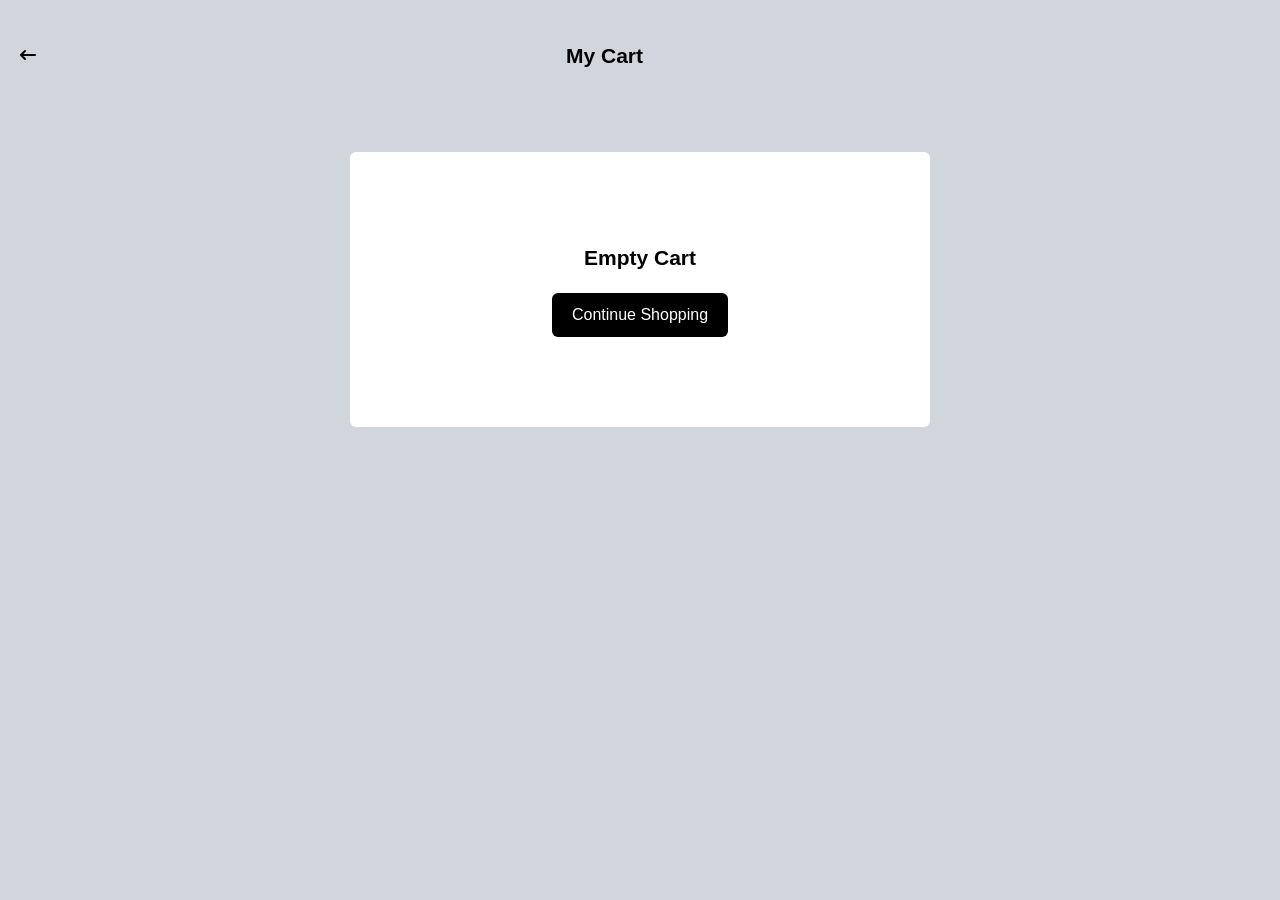
<file: cart.html>
<!doctype html>
<html lang="en">
  <head>
    <meta charset="UTF-8" />
    <meta name="viewport" content="width=device-width, initial-scale=1.0" />
    <title>Cart Page</title>
    <link rel="stylesheet" href="src/output.css" />
    <link
      rel="stylesheet"
      href="https://cdnjs.cloudflare.com/ajax/libs/font-awesome/6.5.1/css/all.min.css"
      crossorigin="anonymous"
      referrerpolicy="no-referrer"
    />
  </head>
  <body class="bg-gray-300 py-20 px-15 sm:px-15 lg:px-0 lg:py-40">
    <div class="container lg:px-20">
      
      <div class="flex flex-col gap-20">
        <div class="flex items-center 2xl:gap-530 sm:gap-20 lg:gap-20 pb-20 lg:pb-30">
          <a href="index.html"><i class="fa-solid fa-arrow-left-long"></i></a>
          <h3 class="font-bold text-black text-[18px] lg:text-[21px]">My Cart</h3>
        </div>
        <div>
          <div
            id="maincart"
            class="flex items-center justify-between bg-[#0D0D0D] py-10 px-10 text-[14px] md:text-[16px] lg:text-[18px] font-bold text-white"
          >
            <h3>product</h3>
            <h3>quantity</h3>
            <h3>subtotal</h3>
          </div>
          <div class="" id="carditem"></div>
        </div>
        <div class="flex flex-col lg:flex-row justify-between gap-30 lg:gap-0">
          <div
            id="couponcontainer"
            class="bg-white p-10 w-full max-w-370 h-45 rounded-md transition-all duration-100 ease-linear"
          >
            <div class="flex items-center justify-between pb-15">
              <h3>Apply Coupon</h3>
              <div>
                <i id="arrow" class="fa-solid fa-angle-down"></i>
              </div>
            </div>
            <div
              id="inputcontainer"
              class="hidden transition-all duration-600 ease-linear"
            >
              <div>
                <div class="flex items-center gap-10 md:gap-20">
                  <div class="border border-gray-400 py-5 px-10 md:px-20 rounded-md flex-1">
                    <input
                      class="w-full outline-0 border-0 placeholder:text-black text-[13px] md:text-[14px] mb-4"
                      type="text"
                      name=""
                      id="input"
                      placeholder="Enter Your Coupon Code"
                    />
                  </div>
                  <button
                    class="border-0 bg-blue-500 pt-3 pb-8 px-15 md:px-20 flex justify-center items-center rounded-md text-white whitespace-nowrap"
                    id="submit"
                  >
                    Apply
                  </button>
                </div>
                <div class="text-[12px] text-blue-500 h-10" id="message"></div>
              </div>
            </div>
          </div>
          <div id="subtotal" class="flex justify-start lg:justify-end w-full lg:w-auto sm:justify-end"></div>
        </div>
      </div>
    </div>

    <script src="cart.js"></script>
  </body>
</html>
</file>
<file: src/output.css>
/*! tailwindcss v4.3.3 | MIT License | https://tailwindcss.com */
@import url("https://fonts.googleapis.com/css2?family=Inter:ital,opsz,wght@0,14..32,100..900;1,14..32,100..900&display=swap");
@layer properties;
@layer theme, base, components, utilities;
@layer theme {
  :root, :host {
    --font-sans: -apple-system, BlinkMacSystemFont, "Segoe UI", Roboto, "Helvetica Neue",
      "Noto Sans", Arial, sans-serif, "Apple Color Emoji", "Segoe UI Emoji",
      "Segoe UI Symbol", "Noto Color Emoji";
    --font-mono: ui-monospace, SFMono-Regular, Menlo, Monaco, Consolas, "Liberation Mono",
      "Courier New", monospace;
    --color-red-400: oklch(70.4% 0.191 22.216);
    --color-red-500: oklch(63.7% 0.237 25.331);
    --color-green-600: oklch(62.7% 0.194 149.214);
    --color-blue-500: oklch(62.3% 0.214 259.815);
    --color-gray-200: oklch(92.8% 0.006 264.531);
    --color-gray-300: oklch(87.2% 0.01 258.338);
    --color-gray-400: oklch(70.7% 0.022 261.325);
    --color-gray-500: oklch(55.1% 0.027 264.364);
    --color-gray-600: oklch(44.6% 0.03 256.802);
    --color-black: #000;
    --color-white: #fff;
    --spacing: 1px;
    --font-weight-medium: 500;
    --font-weight-semibold: 600;
    --font-weight-bold: 700;
    --font-weight-black: 900;
    --radius-md: 0.375rem;
    --default-transition-duration: 150ms;
    --default-transition-timing-function: cubic-bezier(0.4, 0, 0.2, 1);
    --default-font-family: var(--font-sans);
    --default-mono-font-family: var(--font-mono);
    --font-inter: "Inter", sans-serif;
    --radius-br12: 12px;
    --radius-br8: 8px;
    --radius-br30: 30px;
    --radius-br40: 40px;
  }
}
@layer base {
  *, ::after, ::before, ::backdrop, ::file-selector-button {
    box-sizing: border-box;
    margin: 0;
    padding: 0;
    border: 0 solid;
  }
  html, :host {
    line-height: 1.5;
    -webkit-text-size-adjust: 100%;
    tab-size: 4;
    font-family: var(--default-font-family, -apple-system, BlinkMacSystemFont, "Segoe UI", Roboto, "Helvetica Neue", "Noto Sans", Arial, sans-serif, "Apple Color Emoji", "Segoe UI Emoji", "Segoe UI Symbol", "Noto Color Emoji");
    font-feature-settings: var(--default-font-feature-settings, normal);
    font-variation-settings: var(--default-font-variation-settings, normal);
    -webkit-tap-highlight-color: transparent;
  }
  hr {
    height: 0;
    color: inherit;
    border-top-width: 1px;
  }
  abbr:where([title]) {
    -webkit-text-decoration: underline dotted;
    text-decoration: underline dotted;
  }
  h1, h2, h3, h4, h5, h6 {
    font-size: inherit;
    font-weight: inherit;
  }
  a {
    color: inherit;
    -webkit-text-decoration: inherit;
    text-decoration: inherit;
  }
  b, strong {
    font-weight: bolder;
  }
  code, kbd, samp, pre {
    font-family: var(--default-mono-font-family, ui-monospace, SFMono-Regular, Menlo, Monaco, Consolas, "Liberation Mono", "Courier New", monospace);
    font-feature-settings: var(--default-mono-font-feature-settings, normal);
    font-variation-settings: var(--default-mono-font-variation-settings, normal);
    font-size: 1em;
  }
  small {
    font-size: 80%;
  }
  sub, sup {
    font-size: 75%;
    line-height: 0;
    position: relative;
    vertical-align: baseline;
  }
  sub {
    bottom: -0.25em;
  }
  sup {
    top: -0.5em;
  }
  table {
    text-indent: 0;
    border-color: inherit;
    border-collapse: collapse;
  }
  :-moz-focusring:where(:not(iframe)) {
    outline: auto;
  }
  progress {
    vertical-align: baseline;
  }
  summary {
    display: list-item;
  }
  ol, ul, menu {
    list-style: none;
  }
  img, svg, video, canvas, audio, iframe, embed, object {
    display: block;
    vertical-align: middle;
  }
  img, video {
    max-width: 100%;
    height: auto;
  }
  button, input, select, optgroup, textarea, ::file-selector-button {
    font: inherit;
    font-feature-settings: inherit;
    font-variation-settings: inherit;
    letter-spacing: inherit;
    color: inherit;
    border-radius: 0;
    background-color: transparent;
    opacity: 1;
  }
  :where(select:is([multiple], [size])) optgroup {
    font-weight: bolder;
  }
  :where(select:is([multiple], [size])) optgroup option {
    padding-inline-start: 20px;
  }
  ::file-selector-button {
    margin-inline-end: 4px;
  }
  ::placeholder {
    opacity: 1;
  }
  @supports (not (-webkit-appearance: -apple-pay-button))  or (contain-intrinsic-size: 1px) {
    ::placeholder {
      color: currentcolor;
      @supports (color: color-mix(in lab, red, red)) {
        color: color-mix(in oklab, currentcolor 50%, transparent);
      }
    }
  }
  textarea {
    resize: vertical;
  }
  ::-webkit-search-decoration {
    -webkit-appearance: none;
  }
  ::-webkit-date-and-time-value {
    min-height: 1lh;
    text-align: inherit;
  }
  ::-webkit-datetime-edit {
    display: inline-flex;
  }
  ::-webkit-datetime-edit-fields-wrapper {
    padding: 0;
  }
  ::-webkit-datetime-edit, ::-webkit-datetime-edit-year-field, ::-webkit-datetime-edit-month-field, ::-webkit-datetime-edit-day-field, ::-webkit-datetime-edit-hour-field, ::-webkit-datetime-edit-minute-field, ::-webkit-datetime-edit-second-field, ::-webkit-datetime-edit-millisecond-field, ::-webkit-datetime-edit-meridiem-field {
    padding-block: 0;
  }
  ::-webkit-calendar-picker-indicator {
    line-height: 1;
  }
  :-moz-ui-invalid {
    box-shadow: none;
  }
  button, input:where([type="button"], [type="reset"], [type="submit"]), ::file-selector-button {
    appearance: button;
  }
  ::-webkit-inner-spin-button, ::-webkit-outer-spin-button {
    height: auto;
  }
  [hidden]:where(:not([hidden="until-found"])) {
    display: none !important;
  }
}
@layer utilities {
  .sticky {
    position: sticky;
  }
  .top-0 {
    top: 0px;
  }
  .z-99 {
    z-index: 99;
  }
  .container {
    @media (width >= 175px) {
      max-width: 175px;
    }
    @media (width >= 480px) {
      max-width: 480px;
    }
    @media (width >= 768px) {
      max-width: 768px;
    }
    @media (width >= 901px) {
      max-width: 901px;
    }
    @media (width >= 992px) {
      max-width: 992px;
    }
    @media (width >= 1280px) {
      max-width: 1280px;
    }
    max-width: 1170px;
    width: 100%;
    margin: 0 auto;
  }
  .mx-330 {
    margin-inline: calc(var(--spacing) * 330);
  }
  .my-10 {
    margin-block: calc(var(--spacing) * 10);
  }
  .mt-20 {
    margin-top: calc(var(--spacing) * 20);
  }
  .mt-30 {
    margin-top: calc(var(--spacing) * 30);
  }
  .mb-4 {
    margin-bottom: calc(var(--spacing) * 4);
  }
  .mb-30 {
    margin-bottom: calc(var(--spacing) * 30);
  }
  .mb-150 {
    margin-bottom: calc(var(--spacing) * 150);
  }
  .block {
    display: block;
  }
  .flex {
    display: flex;
  }
  .grid {
    display: grid;
  }
  .hidden {
    display: none;
  }
  .table {
    display: table;
  }
  .h-1 {
    height: var(--spacing);
  }
  .h-10 {
    height: calc(var(--spacing) * 10);
  }
  .h-30 {
    height: calc(var(--spacing) * 30);
  }
  .h-40 {
    height: calc(var(--spacing) * 40);
  }
  .h-45 {
    height: calc(var(--spacing) * 45);
  }
  .h-46 {
    height: calc(var(--spacing) * 46);
  }
  .h-50 {
    height: calc(var(--spacing) * 50);
  }
  .h-68 {
    height: calc(var(--spacing) * 68);
  }
  .min-h-screen {
    min-height: 100vh;
  }
  .btn {
    border-radius: calc(infinity * 1px);
    background-color: var(--color-white);
    padding-inline: calc(var(--spacing) * 50);
    padding-block: calc(var(--spacing) * 20);
    color: var(--color-black);
    &:hover {
      @media (hover: hover) {
        cursor: url(/dragon-fite.svg),auto;
      }
    }
    @media (width >= 175px) {
      width: 100%;
    }
    @media (width >= 768px) {
      padding-block: calc(var(--spacing) * 16);
    }
  }
  .w-20 {
    width: calc(var(--spacing) * 20);
  }
  .w-30 {
    width: calc(var(--spacing) * 30);
  }
  .w-40 {
    width: calc(var(--spacing) * 40);
  }
  .w-50 {
    width: calc(var(--spacing) * 50);
  }
  .w-full {
    width: 100%;
  }
  .max-w-195 {
    max-width: calc(var(--spacing) * 195);
  }
  .max-w-210 {
    max-width: calc(var(--spacing) * 210);
  }
  .max-w-310 {
    max-width: calc(var(--spacing) * 310);
  }
  .max-w-370 {
    max-width: calc(var(--spacing) * 370);
  }
  .max-w-510 {
    max-width: calc(var(--spacing) * 510);
  }
  .max-w-513 {
    max-width: calc(var(--spacing) * 513);
  }
  .max-w-530 {
    max-width: calc(var(--spacing) * 530);
  }
  .max-w-542 {
    max-width: calc(var(--spacing) * 542);
  }
  .max-w-650 {
    max-width: calc(var(--spacing) * 650);
  }
  .max-w-720 {
    max-width: calc(var(--spacing) * 720);
  }
  .max-w-820 {
    max-width: calc(var(--spacing) * 820);
  }
  .max-w-1170 {
    max-width: calc(var(--spacing) * 1170);
  }
  .flex-1 {
    flex: 1;
  }
  .border-collapse {
    border-collapse: collapse;
  }
  .transform {
    transform: var(--tw-rotate-x,) var(--tw-rotate-y,) var(--tw-rotate-z,) var(--tw-skew-x,) var(--tw-skew-y,);
  }
  .cursor-\[url\(\/dragon\.svg\)\,auto\] {
    cursor: url(/dragon.svg),auto;
  }
  .resize {
    resize: both;
  }
  .grid-cols-3 {
    grid-template-columns: repeat(3, minmax(0, 1fr));
  }
  .flex-col {
    flex-direction: column;
  }
  .flex-wrap {
    flex-wrap: wrap;
  }
  .items-center {
    align-items: center;
  }
  .items-end {
    align-items: flex-end;
  }
  .justify-between {
    justify-content: space-between;
  }
  .justify-center {
    justify-content: center;
  }
  .justify-start {
    justify-content: flex-start;
  }
  .gap-3 {
    gap: calc(var(--spacing) * 3);
  }
  .gap-5 {
    gap: calc(var(--spacing) * 5);
  }
  .gap-10 {
    gap: calc(var(--spacing) * 10);
  }
  .gap-12 {
    gap: calc(var(--spacing) * 12);
  }
  .gap-15 {
    gap: calc(var(--spacing) * 15);
  }
  .gap-20 {
    gap: calc(var(--spacing) * 20);
  }
  .gap-24 {
    gap: calc(var(--spacing) * 24);
  }
  .gap-30 {
    gap: calc(var(--spacing) * 30);
  }
  .gap-38 {
    gap: calc(var(--spacing) * 38);
  }
  .gap-530 {
    gap: calc(var(--spacing) * 530);
  }
  .gap-y-29 {
    row-gap: calc(var(--spacing) * 29);
  }
  .gap-y-30 {
    row-gap: calc(var(--spacing) * 30);
  }
  .gap-y-40 {
    row-gap: calc(var(--spacing) * 40);
  }
  .overflow-hidden {
    overflow: hidden;
  }
  .rounded {
    border-radius: 0.25rem;
  }
  .rounded-br12 {
    border-radius: var(--radius-br12);
  }
  .rounded-br30 {
    border-radius: var(--radius-br30);
  }
  .rounded-br40 {
    border-radius: var(--radius-br40);
  }
  .rounded-full {
    border-radius: calc(infinity * 1px);
  }
  .rounded-md {
    border-radius: var(--radius-md);
  }
  .border {
    border-style: var(--tw-border-style);
    border-width: 1px;
  }
  .border-0 {
    border-style: var(--tw-border-style);
    border-width: 0px;
  }
  .border-t {
    border-top-style: var(--tw-border-style);
    border-top-width: 1px;
  }
  .border-b {
    border-bottom-style: var(--tw-border-style);
    border-bottom-width: 1px;
  }
  .border-solid {
    --tw-border-style: solid;
    border-style: solid;
  }
  .border-black {
    border-color: var(--color-black);
  }
  .border-gray-200 {
    border-color: var(--color-gray-200);
  }
  .border-gray-400 {
    border-color: var(--color-gray-400);
  }
  .border-white {
    border-color: var(--color-white);
  }
  .bg-\[\#0D0D0D\] {
    background-color: #0D0D0D;
  }
  .bg-\[\#191919\] {
    background-color: #191919;
  }
  .bg-black {
    background-color: var(--color-black);
  }
  .bg-blue-500 {
    background-color: var(--color-blue-500);
  }
  .bg-gray-200 {
    background-color: var(--color-gray-200);
  }
  .bg-gray-300 {
    background-color: var(--color-gray-300);
  }
  .bg-gray-400 {
    background-color: var(--color-gray-400);
  }
  .bg-white {
    background-color: var(--color-white);
  }
  .object-cover {
    object-fit: cover;
  }
  .p-10 {
    padding: calc(var(--spacing) * 10);
  }
  .px-10 {
    padding-inline: calc(var(--spacing) * 10);
  }
  .px-15 {
    padding-inline: calc(var(--spacing) * 15);
  }
  .px-20 {
    padding-inline: calc(var(--spacing) * 20);
  }
  .px-30 {
    padding-inline: calc(var(--spacing) * 30);
  }
  .px-40 {
    padding-inline: calc(var(--spacing) * 40);
  }
  .py-5 {
    padding-block: calc(var(--spacing) * 5);
  }
  .py-8 {
    padding-block: calc(var(--spacing) * 8);
  }
  .py-10 {
    padding-block: calc(var(--spacing) * 10);
  }
  .py-14 {
    padding-block: calc(var(--spacing) * 14);
  }
  .py-15 {
    padding-block: calc(var(--spacing) * 15);
  }
  .py-20 {
    padding-block: calc(var(--spacing) * 20);
  }
  .py-30 {
    padding-block: calc(var(--spacing) * 30);
  }
  .py-80 {
    padding-block: calc(var(--spacing) * 80);
  }
  .py-90 {
    padding-block: calc(var(--spacing) * 90);
  }
  .pt-3 {
    padding-top: calc(var(--spacing) * 3);
  }
  .pt-8 {
    padding-top: calc(var(--spacing) * 8);
  }
  .pt-15 {
    padding-top: calc(var(--spacing) * 15);
  }
  .pt-28 {
    padding-top: calc(var(--spacing) * 28);
  }
  .pt-72 {
    padding-top: calc(var(--spacing) * 72);
  }
  .pb-8 {
    padding-bottom: calc(var(--spacing) * 8);
  }
  .pb-10 {
    padding-bottom: calc(var(--spacing) * 10);
  }
  .pb-12 {
    padding-bottom: calc(var(--spacing) * 12);
  }
  .pb-15 {
    padding-bottom: calc(var(--spacing) * 15);
  }
  .pb-16 {
    padding-bottom: calc(var(--spacing) * 16);
  }
  .pb-20 {
    padding-bottom: calc(var(--spacing) * 20);
  }
  .pb-30 {
    padding-bottom: calc(var(--spacing) * 30);
  }
  .pb-40 {
    padding-bottom: calc(var(--spacing) * 40);
  }
  .pb-60 {
    padding-bottom: calc(var(--spacing) * 60);
  }
  .pb-70 {
    padding-bottom: calc(var(--spacing) * 70);
  }
  .pb-80 {
    padding-bottom: calc(var(--spacing) * 80);
  }
  .pb-100 {
    padding-bottom: calc(var(--spacing) * 100);
  }
  .pb-246 {
    padding-bottom: calc(var(--spacing) * 246);
  }
  .text-center {
    text-align: center;
  }
  .text-right {
    text-align: right;
  }
  .font-inter {
    font-family: var(--font-inter);
  }
  .text-\[12px\] {
    font-size: 12px;
  }
  .text-\[13px\] {
    font-size: 13px;
  }
  .text-\[14px\] {
    font-size: 14px;
  }
  .text-\[15px\] {
    font-size: 15px;
  }
  .text-\[16px\] {
    font-size: 16px;
  }
  .text-\[18px\] {
    font-size: 18px;
  }
  .text-\[20px\] {
    font-size: 20px;
  }
  .text-\[21px\] {
    font-size: 21px;
  }
  .text-\[24px\] {
    font-size: 24px;
  }
  .text-\[50px\] {
    font-size: 50px;
  }
  .text-\[56px\] {
    font-size: 56px;
  }
  .text-\[66px\] {
    font-size: 66px;
  }
  .leading-18 {
    --tw-leading: calc(var(--spacing) * 18);
    line-height: calc(var(--spacing) * 18);
  }
  .leading-20 {
    --tw-leading: calc(var(--spacing) * 20);
    line-height: calc(var(--spacing) * 20);
  }
  .leading-22 {
    --tw-leading: calc(var(--spacing) * 22);
    line-height: calc(var(--spacing) * 22);
  }
  .leading-24 {
    --tw-leading: calc(var(--spacing) * 24);
    line-height: calc(var(--spacing) * 24);
  }
  .leading-26 {
    --tw-leading: calc(var(--spacing) * 26);
    line-height: calc(var(--spacing) * 26);
  }
  .leading-28 {
    --tw-leading: calc(var(--spacing) * 28);
    line-height: calc(var(--spacing) * 28);
  }
  .leading-30 {
    --tw-leading: calc(var(--spacing) * 30);
    line-height: calc(var(--spacing) * 30);
  }
  .leading-34 {
    --tw-leading: calc(var(--spacing) * 34);
    line-height: calc(var(--spacing) * 34);
  }
  .leading-46 {
    --tw-leading: calc(var(--spacing) * 46);
    line-height: calc(var(--spacing) * 46);
  }
  .leading-54 {
    --tw-leading: calc(var(--spacing) * 54);
    line-height: calc(var(--spacing) * 54);
  }
  .leading-66 {
    --tw-leading: calc(var(--spacing) * 66);
    line-height: calc(var(--spacing) * 66);
  }
  .leading-70 {
    --tw-leading: calc(var(--spacing) * 70);
    line-height: calc(var(--spacing) * 70);
  }
  .leading-96 {
    --tw-leading: calc(var(--spacing) * 96);
    line-height: calc(var(--spacing) * 96);
  }
  .font-black {
    --tw-font-weight: var(--font-weight-black);
    font-weight: var(--font-weight-black);
  }
  .font-bold {
    --tw-font-weight: var(--font-weight-bold);
    font-weight: var(--font-weight-bold);
  }
  .font-medium {
    --tw-font-weight: var(--font-weight-medium);
    font-weight: var(--font-weight-medium);
  }
  .font-semibold {
    --tw-font-weight: var(--font-weight-semibold);
    font-weight: var(--font-weight-semibold);
  }
  .whitespace-nowrap {
    white-space: nowrap;
  }
  .text-black {
    color: var(--color-black);
  }
  .text-blue-500 {
    color: var(--color-blue-500);
  }
  .text-gray-500 {
    color: var(--color-gray-500);
  }
  .text-gray-600 {
    color: var(--color-gray-600);
  }
  .text-green-600 {
    color: var(--color-green-600);
  }
  .text-red-500 {
    color: var(--color-red-500);
  }
  .text-white {
    color: var(--color-white);
  }
  .underline {
    text-decoration-line: underline;
  }
  .outline {
    outline-style: var(--tw-outline-style);
    outline-width: 1px;
  }
  .outline-0 {
    outline-style: var(--tw-outline-style);
    outline-width: 0px;
  }
  .transition {
    transition-property: color, background-color, border-color, outline-color, text-decoration-color, fill, stroke, --tw-gradient-from, --tw-gradient-via, --tw-gradient-to, opacity, box-shadow, transform, translate, scale, rotate, filter, -webkit-backdrop-filter, backdrop-filter, display, content-visibility, overlay, pointer-events;
    transition-timing-function: var(--tw-ease, var(--default-transition-timing-function));
    transition-duration: var(--tw-duration, var(--default-transition-duration));
  }
  .transition-all {
    transition-property: all;
    transition-timing-function: var(--tw-ease, var(--default-transition-timing-function));
    transition-duration: var(--tw-duration, var(--default-transition-duration));
  }
  .duration-100 {
    --tw-duration: 100ms;
    transition-duration: 100ms;
  }
  .duration-600 {
    --tw-duration: 600ms;
    transition-duration: 600ms;
  }
  .ease-linear {
    --tw-ease: linear;
    transition-timing-function: linear;
  }
  .outline-none {
    --tw-outline-style: none;
    outline-style: none;
  }
  .placeholder\:text-black::placeholder {
    color: var(--color-black);
  }
  @media (hover: hover) {
    .hover\:cursor-\[url\(\/dragon-fite\.svg\)\,auto\]:hover {
      cursor: url(/dragon-fite.svg),auto;
    }
    .hover\:rounded-b-br8:hover {
      border-bottom-right-radius: var(--radius-br8);
      border-bottom-left-radius: var(--radius-br8);
    }
    .hover\:border-b-3:hover {
      border-bottom-style: var(--tw-border-style);
      border-bottom-width: 3px;
    }
    .hover\:border-red-400:hover {
      border-color: var(--color-red-400);
    }
    .hover\:bg-red-400:hover {
      background-color: var(--color-red-400);
    }
    .hover\:text-red-400:hover {
      color: var(--color-red-400);
    }
    .hover\:text-red-500:hover {
      color: var(--color-red-500);
    }
    .hover\:underline:hover {
      text-decoration-line: underline;
    }
  }
  @media (width >= 175px) {
    .sm\:mb-47 {
      margin-bottom: calc(var(--spacing) * 47);
    }
    .sm\:mb-90 {
      margin-bottom: calc(var(--spacing) * 90);
    }
    .sm\:hidden {
      display: none;
    }
    .sm\:h-56 {
      height: calc(var(--spacing) * 56);
    }
    .sm\:w-280 {
      width: calc(var(--spacing) * 280);
    }
    .sm\:w-full {
      width: 100%;
    }
    .sm\:flex-col {
      flex-direction: column;
    }
    .sm\:items-center {
      align-items: center;
    }
    .sm\:justify-between {
      justify-content: space-between;
    }
    .sm\:justify-end {
      justify-content: flex-end;
    }
    .sm\:gap-20 {
      gap: calc(var(--spacing) * 20);
    }
    .sm\:gap-30 {
      gap: calc(var(--spacing) * 30);
    }
    .sm\:gap-60 {
      gap: calc(var(--spacing) * 60);
    }
    .sm\:bg-none {
      background-image: none;
    }
    .sm\:px-15 {
      padding-inline: calc(var(--spacing) * 15);
    }
    .sm\:px-20 {
      padding-inline: calc(var(--spacing) * 20);
    }
    .sm\:pt-30 {
      padding-top: calc(var(--spacing) * 30);
    }
    .sm\:pb-30 {
      padding-bottom: calc(var(--spacing) * 30);
    }
    .sm\:pb-40 {
      padding-bottom: calc(var(--spacing) * 40);
    }
    .sm\:pb-44 {
      padding-bottom: calc(var(--spacing) * 44);
    }
    .sm\:pb-90 {
      padding-bottom: calc(var(--spacing) * 90);
    }
    .sm\:text-center {
      text-align: center;
    }
    .sm\:text-\[14px\] {
      font-size: 14px;
    }
    .sm\:text-\[26px\] {
      font-size: 26px;
    }
    .sm\:text-\[28px\] {
      font-size: 28px;
    }
    .sm\:text-\[29px\] {
      font-size: 29px;
    }
    .sm\:text-\[30px\] {
      font-size: 30px;
    }
    .sm\:leading-24 {
      --tw-leading: calc(var(--spacing) * 24);
      line-height: calc(var(--spacing) * 24);
    }
    .sm\:leading-29 {
      --tw-leading: calc(var(--spacing) * 29);
      line-height: calc(var(--spacing) * 29);
    }
    .sm\:leading-40 {
      --tw-leading: calc(var(--spacing) * 40);
      line-height: calc(var(--spacing) * 40);
    }
    .sm\:leading-44 {
      --tw-leading: calc(var(--spacing) * 44);
      line-height: calc(var(--spacing) * 44);
    }
    .sm\:leading-48 {
      --tw-leading: calc(var(--spacing) * 48);
      line-height: calc(var(--spacing) * 48);
    }
    .sm\:leading-50 {
      --tw-leading: calc(var(--spacing) * 50);
      line-height: calc(var(--spacing) * 50);
    }
  }
  @media (width >= 480px) {
    .md\:block {
      display: block;
    }
    .md\:flex-row {
      flex-direction: row;
    }
    .md\:flex-wrap {
      flex-wrap: wrap;
    }
    .md\:justify-center {
      justify-content: center;
    }
    .md\:gap-20 {
      gap: calc(var(--spacing) * 20);
    }
    .md\:px-20 {
      padding-inline: calc(var(--spacing) * 20);
    }
    .md\:text-\[14px\] {
      font-size: 14px;
    }
    .md\:text-\[16px\] {
      font-size: 16px;
    }
  }
  @media (width >= 768px) {
    .lg\:block {
      display: block;
    }
    .lg\:flex {
      display: flex;
    }
    .lg\:hidden {
      display: none;
    }
    .lg\:w-\[48\%\] {
      width: 48%;
    }
    .lg\:w-auto {
      width: auto;
    }
    .lg\:max-w-400 {
      max-width: calc(var(--spacing) * 400);
    }
    .lg\:max-w-600 {
      max-width: calc(var(--spacing) * 600);
    }
    .lg\:max-w-800 {
      max-width: calc(var(--spacing) * 800);
    }
    .lg\:flex-row {
      flex-direction: row;
    }
    .lg\:flex-wrap {
      flex-wrap: wrap;
    }
    .lg\:justify-between {
      justify-content: space-between;
    }
    .lg\:justify-end {
      justify-content: flex-end;
    }
    .lg\:gap-0 {
      gap: 0px;
    }
    .lg\:gap-10 {
      gap: calc(var(--spacing) * 10);
    }
    .lg\:gap-20 {
      gap: calc(var(--spacing) * 20);
    }
    .lg\:gap-120 {
      gap: calc(var(--spacing) * 120);
    }
    .lg\:gap-530 {
      gap: calc(var(--spacing) * 530);
    }
    .lg\:gap-y-20 {
      row-gap: calc(var(--spacing) * 20);
    }
    .lg\:px-0 {
      padding-inline: 0px;
    }
    .lg\:px-20 {
      padding-inline: calc(var(--spacing) * 20);
    }
    .lg\:py-40 {
      padding-block: calc(var(--spacing) * 40);
    }
    .lg\:pb-30 {
      padding-bottom: calc(var(--spacing) * 30);
    }
    .lg\:text-\[16px\] {
      font-size: 16px;
    }
    .lg\:text-\[18px\] {
      font-size: 18px;
    }
    .lg\:text-\[21px\] {
      font-size: 21px;
    }
  }
  @media (width >= 901px) {
    .\32 lg\:w-auto {
      width: auto;
    }
    .\32 lg\:flex-row {
      flex-direction: row;
    }
  }
  @media (width >= 992px) {
    .xl\:mb-150 {
      margin-bottom: calc(var(--spacing) * 150);
    }
    .xl\:max-w-510 {
      max-width: calc(var(--spacing) * 510);
    }
    .xl\:flex-row {
      flex-direction: row;
    }
    .xl\:pt-72 {
      padding-top: calc(var(--spacing) * 72);
    }
    .xl\:pb-246 {
      padding-bottom: calc(var(--spacing) * 246);
    }
    .xl\:text-\[20px\] {
      font-size: 20px;
    }
    .xl\:text-\[66px\] {
      font-size: 66px;
    }
    .xl\:leading-96 {
      --tw-leading: calc(var(--spacing) * 96);
      line-height: calc(var(--spacing) * 96);
    }
  }
  @media (width >= 1280px) {
    .\32 xl\:gap-530 {
      gap: calc(var(--spacing) * 530);
    }
  }
}
@property --tw-rotate-x {
  syntax: "*";
  inherits: false;
}
@property --tw-rotate-y {
  syntax: "*";
  inherits: false;
}
@property --tw-rotate-z {
  syntax: "*";
  inherits: false;
}
@property --tw-skew-x {
  syntax: "*";
  inherits: false;
}
@property --tw-skew-y {
  syntax: "*";
  inherits: false;
}
@property --tw-border-style {
  syntax: "*";
  inherits: false;
  initial-value: solid;
}
@property --tw-leading {
  syntax: "*";
  inherits: false;
}
@property --tw-font-weight {
  syntax: "*";
  inherits: false;
}
@property --tw-outline-style {
  syntax: "*";
  inherits: false;
  initial-value: solid;
}
@property --tw-duration {
  syntax: "*";
  inherits: false;
}
@property --tw-ease {
  syntax: "*";
  inherits: false;
}
@layer properties {
  @supports ((-webkit-hyphens: none) and (not (margin-trim: inline))) or ((-moz-orient: inline) and (not (color:rgb(from red r g b)))) {
    *, ::before, ::after, ::backdrop {
      --tw-rotate-x: initial;
      --tw-rotate-y: initial;
      --tw-rotate-z: initial;
      --tw-skew-x: initial;
      --tw-skew-y: initial;
      --tw-border-style: solid;
      --tw-leading: initial;
      --tw-font-weight: initial;
      --tw-outline-style: solid;
      --tw-duration: initial;
      --tw-ease: initial;
    }
  }
}
</file>
